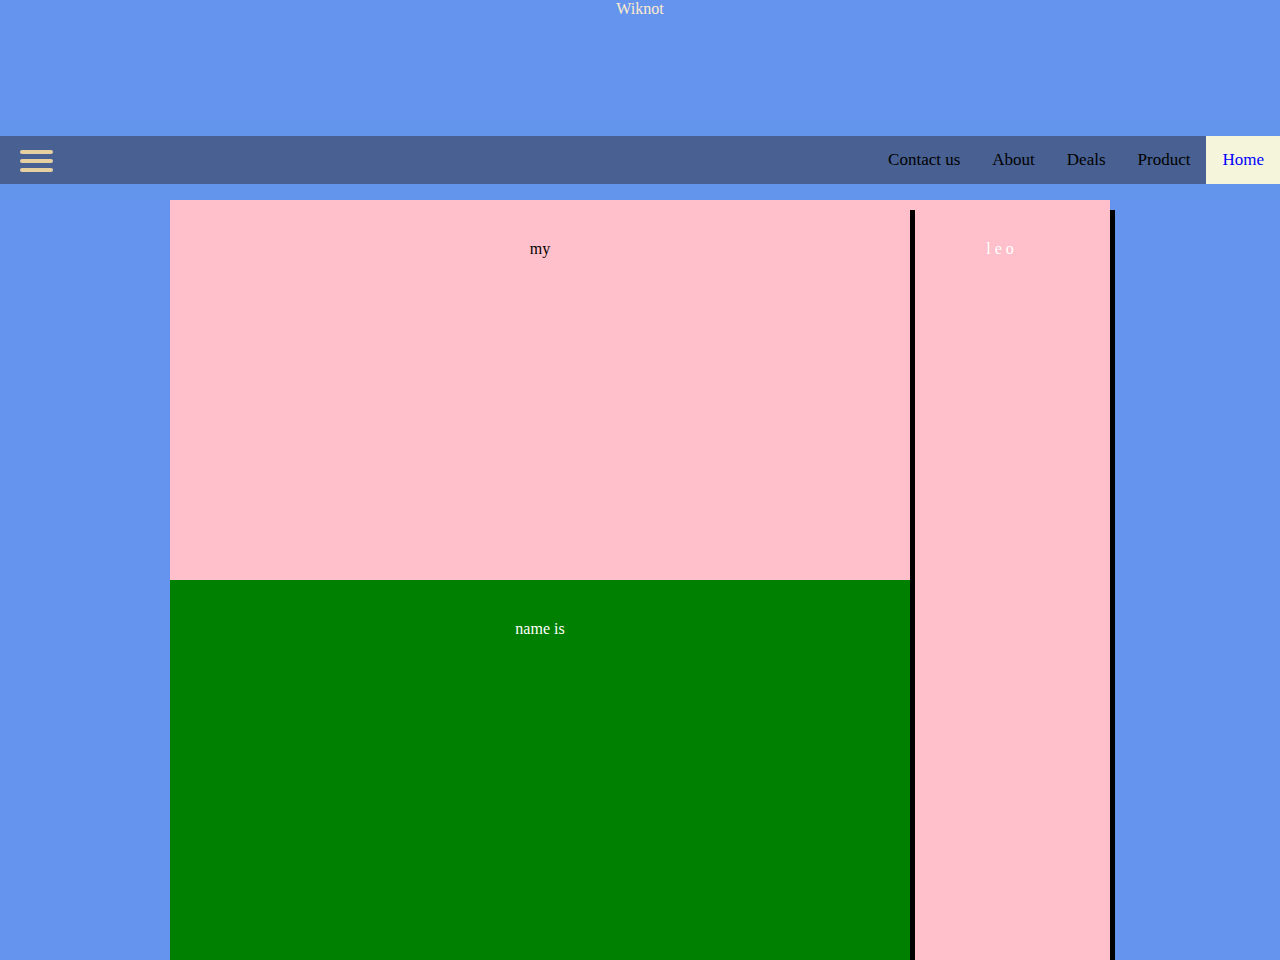
<file: day8.html>
<!DOCTYPE html>
<html lang="en">
<head>
    <link rel ="stylesheet" href = "style.css">
    <meta charset="UTF-8">
    <meta http-equiv="X-UA-Compatible" content="IE=edge">
    <meta name="viewport" content="width=device-width, initial-scale=1.0">
    <title>website</title>
</head>
<body>
       
    <header>
        Wiknot
    </header>
    <nav role="navigation">
        <div id="menuToggle">
          
          <input type="checkbox" />
        
          <span></span>
          <span></span>
          <span></span>
       
          <ul id="menu">
            <a href="#"><li>Home</li></a>
            <a href="#"><li>About</li></a>
            <a href="#"><li>Info</li></a>
            <a href="#"><li>Contact</li></a>
            <a href="" target="_blank"><li>Show me more</li></a>
          </ul>
        </div>
      </nav>
    <ul class = navbar>
        <a class = "home" href = "">Home</a>
        <a href = "">Product</a>
        <a href = "">Deals</a>
        <a href = "">About</a>
        <a href = "">Contact us</a>
    </ul>
    <div class = "spacefiller">
    </div>
    <main>
        <div class = "left">
           <section>
               my
           </section>
           <article>
                name is
            </article>
        </div>
        <aside>
            l 
            e 
            o
        </aside>
       
</body>
</html>
</file>
<file: style.css>
body {
    background-color: rgb(100, 148, 237);
    margin: 0px;
}

.img {
height: 140px;
width: auto;
float: center;
margin: 0px;
padding: 0px;
}
header {
text-align: center;
color: blanchedalmond;
margin: 0px;
padding: 0px;
height: 120px;
}

.spacefiller {
    height: 80px;
    background-color: cornflowerblue;
}
ul {
    padding:0px;
}
.navbar {
    overflow: hidden;
    background-color: rgb(72, 96, 146);
    position: fixed;
    width: 100%;
}

.navbar a {
    float: right;
    color: blanchedalmond;
    text-align: center;
    padding: 14px 16px;
    text-decoration: none;
    font-size: 17px;
    
}

.navbar a:hover {
    background-color: burlywood;
    color:  rgb(72, 96, 146);
}

.navbar a:visited {
  color: #000000;
}

.navbar a.home {
    background-color: beige;
    color:  blue;
}

section  {
  text-align: center;
 
  margin-left: auto;
  margin-right: auto;
  padding: 40px 20px;
  
  width: 700px;
  height: 300px;
  box-shadow: 5px 10px #000000;

}

article  {
    text-align: center;
    color:white;
    margin-left: auto;
    margin-right: auto;
    padding: 40px 20px;
    background-color: green;
    width:700px;
    height: 300px;
    box-shadow: 5px 10px #000000;

}
.left {
    float: left;

}
aside{
    text-align: center;
    color:white;
    background-color: pink;
    height: 680px;
    margin-left: auto;
    margin-right: auto;
    padding: 40px 20px;
    width: 900px;
    box-shadow: 5px 10px #000000;
}
main {
    width: 940px;
    margin-left: auto;
    margin-right: auto;

}





 #menuToggle
 {
   display: block;
   position: fixed;
   top: 150px;
   left: 20px;
   
   z-index: 1;
   
   -webkit-user-select: none;
   user-select: none;
 }
 
 #menuToggle a
 {
   text-decoration: none;
   color: #232323;
   
   transition: color 0s ease;
 }
 
 #menuToggle a:hover
 {
   color: tomato;
 }
 
 
 #menuToggle input
 {
   display: block;
   width: 40px;
   height: 32px;
   position: absolute;
   top: -7px;
   left: -5px;
   
   cursor: pointer;
   
   opacity: 0; 
   z-index: 2; 
   
   -webkit-touch-callout: none;
 }
 
 #menuToggle span
 {
   display: block;
   width: 33px;
   height: 4px;
   margin-bottom: 5px;
   position: relative;
   
   background: #e6d0a2;
   border-radius: 3px;
   
   z-index: 1;
   
   transform-origin: 4px 0px;
   
   transition: transform 0s cubic-bezier(0.77,0.2,0.05,1.0),
               background 0s cubic-bezier(0.77,0.2,0.05,1.0),
               opacity 0s ease;
 }
 
 #menuToggle span:first-child
 {
   transform-origin: 0% 0%;
 }
 
 #menuToggle span:nth-last-child(2)
 {
   transform-origin: 0% 100%;
 }
 
 #menuToggle input:checked ~ span
 {
   opacity: 1;
   transform: rotate(45deg) translate(-2px, -1px);
   background: #ecd4a1;
 }
 
 #menuToggle input:checked ~ span:nth-last-child(3)
 {
   opacity: 0;
   transform: rotate(0deg) scale(0.2, 0.2);
 }
 
 #menuToggle input:checked ~ span:nth-last-child(2)
 {
   transform: rotate(-45deg) translate(0, -1px);
 }

 #menu
 {
   position: absolute;
   width: 300px;
   margin: -100px 0 0 -50px;
   padding: 50px;
   padding-top: 125px;
   
   background: #aadfda;
   list-style-type: none;
   -webkit-font-smoothing: antialiased;
  
   transform-origin: 0% 0%;
   transform: translate(-100%, 0);
   
   transition: transform 0s cubic-bezier(0.77,0.2,0.05,1.0);
 }
 
 #menu li
 {
   padding: 10px 0;
   font-size: 22px;
 }
 
 
 #menuToggle input:checked ~ ul
 {
   transform: none;
 }

iframe 
{
  margin-right: auto;
  margin-left: auto;
}
</file>
